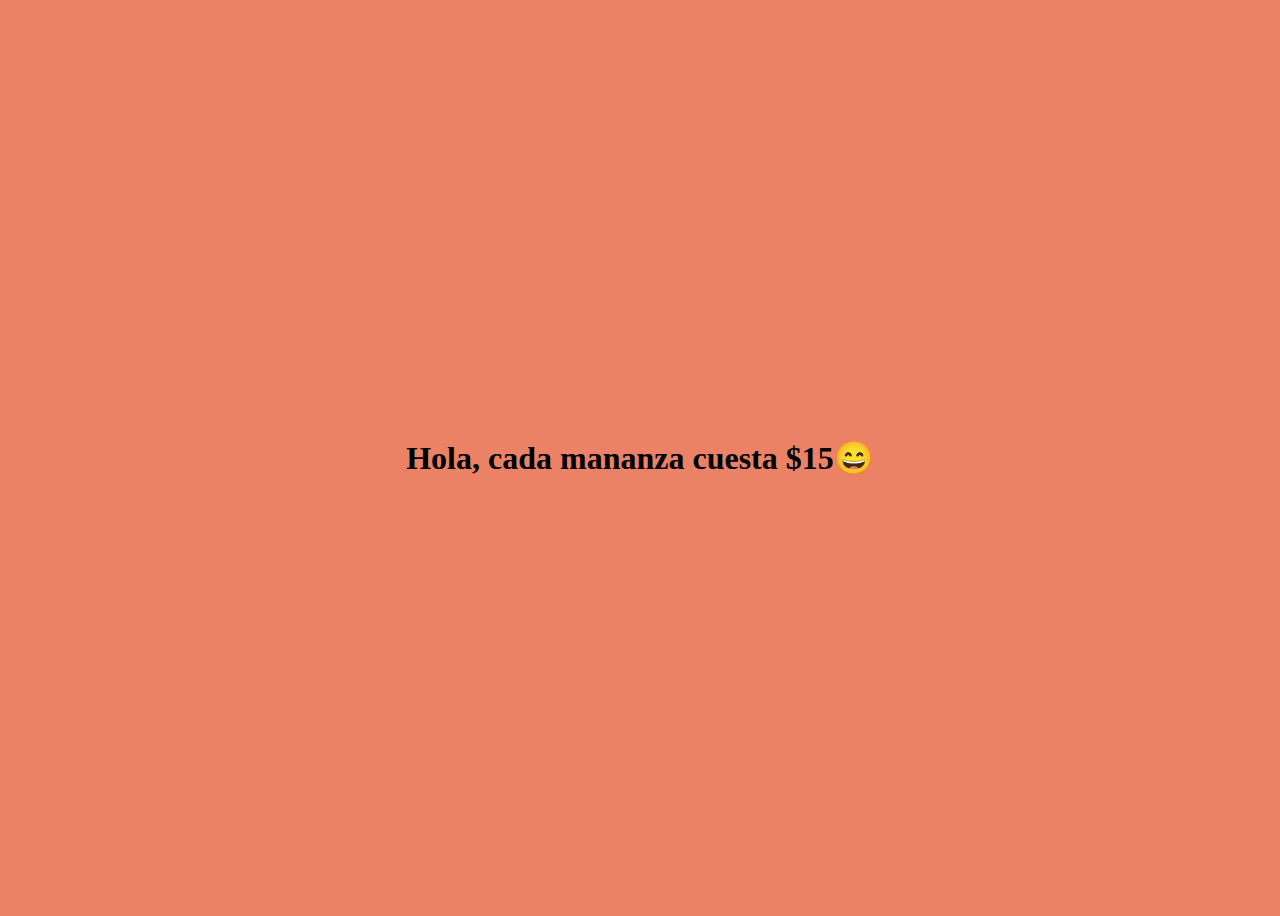
<file: desafio-2/index.html>
<!DOCTYPE html>
<html lang="en">
<head>
    <meta charset="UTF-8">
    <meta name="viewport" content="width=device-width, initial-scale=1.0">
    <title>Desafio 2</title>
    <link rel="stylesheet" href="style.css">
</head>
<body>
   <div>
    <h1>Hola, cada mananza cuesta $15😄​</h1>
   </div>
   <script src="main.js"></script>
</body>
</html>
</file>
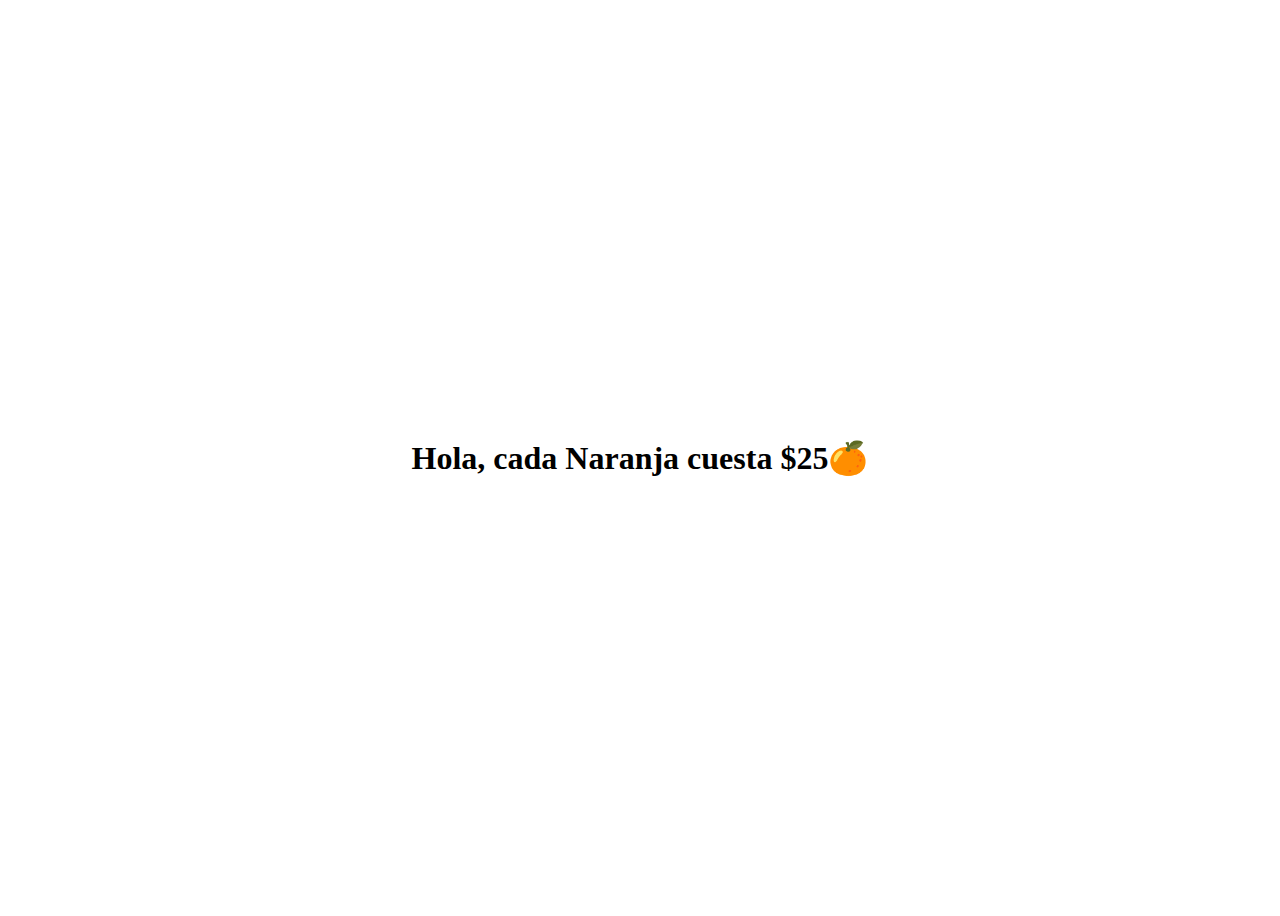
<file: desafio-3/index.html>
<!DOCTYPE html>
<html lang="en">
<head>
    <meta charset="UTF-8">
    <meta name="viewport" content="width=device-width, initial-scale=1.0">
    <title>Desafio 3</title>
    <link rel="stylesheet" href="style2.css">
</head>
<body>
   <div>
    <h1>Hola, cada Naranja cuesta $25🍊​</h1>
   </div>
   <script src="main.js"></script>
</body>
</html>
</file>
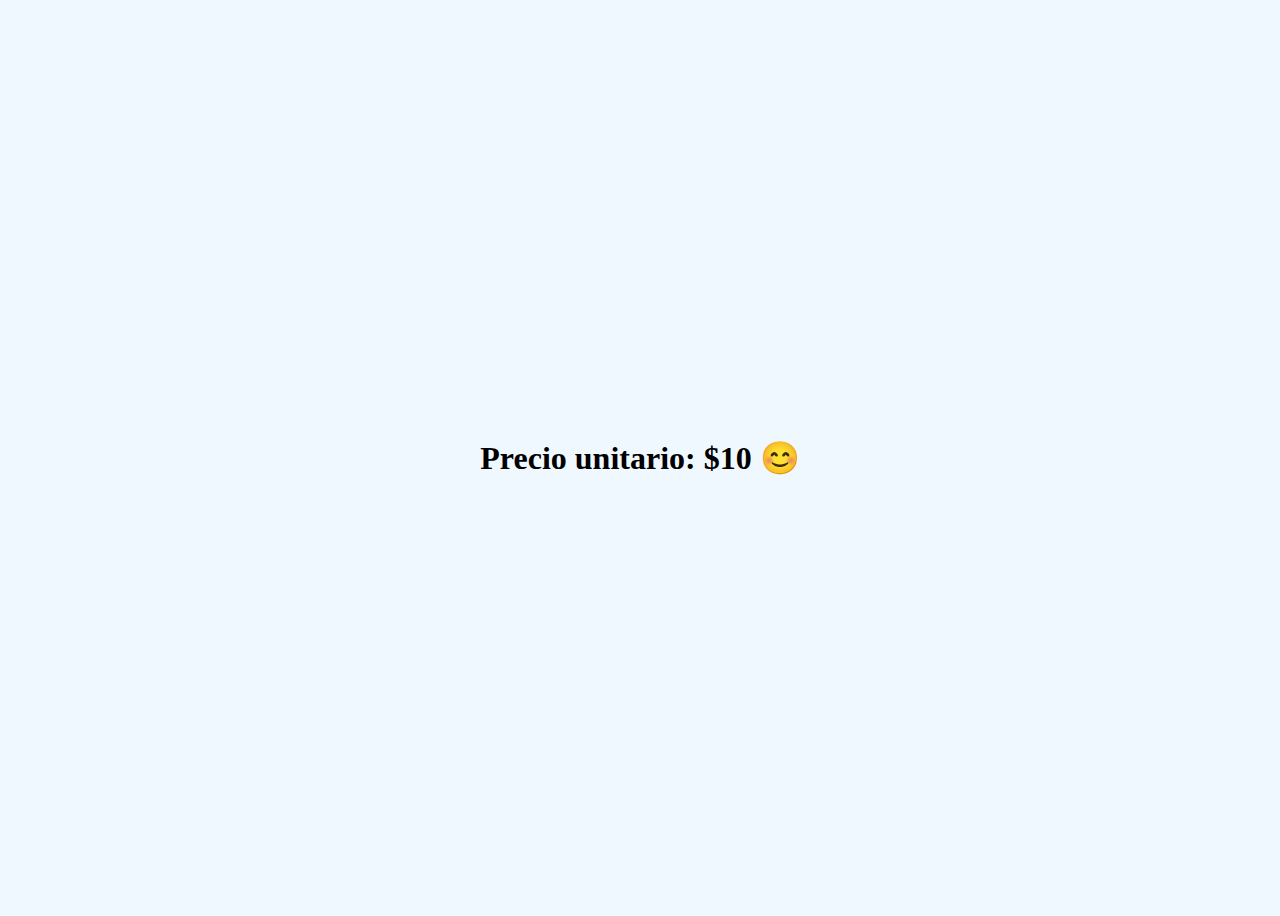
<file: desafio-4/index.html>
<!DOCTYPE html>
<html lang="en">
<head>
    <meta charset="UTF-8">
    <meta name="viewport" content="width=device-width, initial-scale=1.0">
    <title>Desafio 4</title>
    <link rel="stylesheet" href="style.css">
</head>
<body>
    <div>
        <h1>Precio unitario: $10 😊</h1>
    </div>
    <script src="main.js"></script>
</body>
</html>
</file>
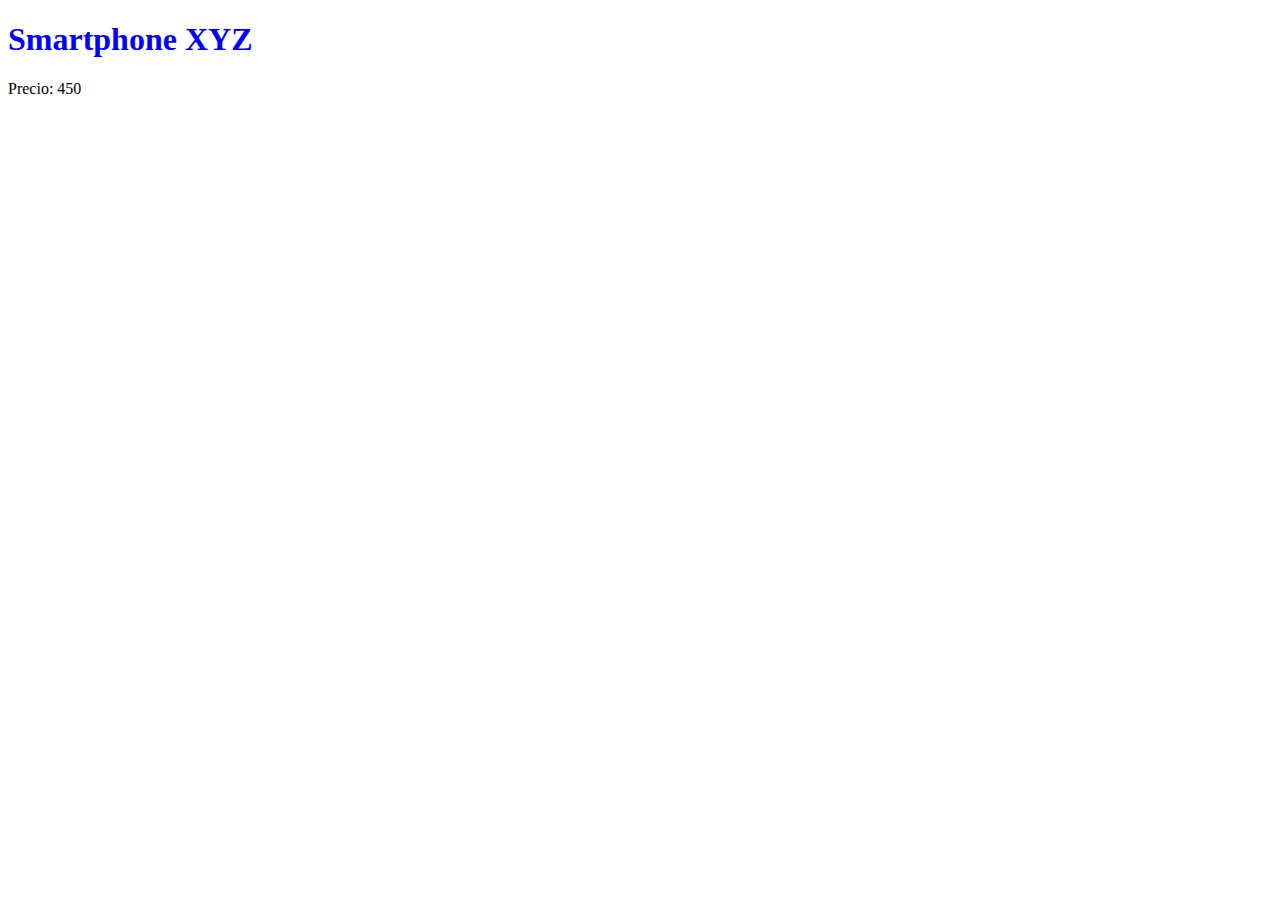
<file: desafio-7/index.html>
<!DOCTYPE html>
<html lang="en">
<head>
    <meta charset="UTF-8">
    <meta name="viewport" content="width=device-width, initial-scale=1.0">
    <title>Desafio 7</title>
</head>
<body>

    <h1 id="nombreProducto">Smartphone XYZ</h1>
    <p id="precioProducto">Precio: $500</p>


    <script>
    
    let nombreProducto = document.getElementById("nombreProducto");
    let precioProducto = document.getElementById("precioProducto");

    precioProducto.innerText = "Precio: 450";
    nombreProducto.style.color = "blue";
    
    </script>

</body>
</html>
</file>
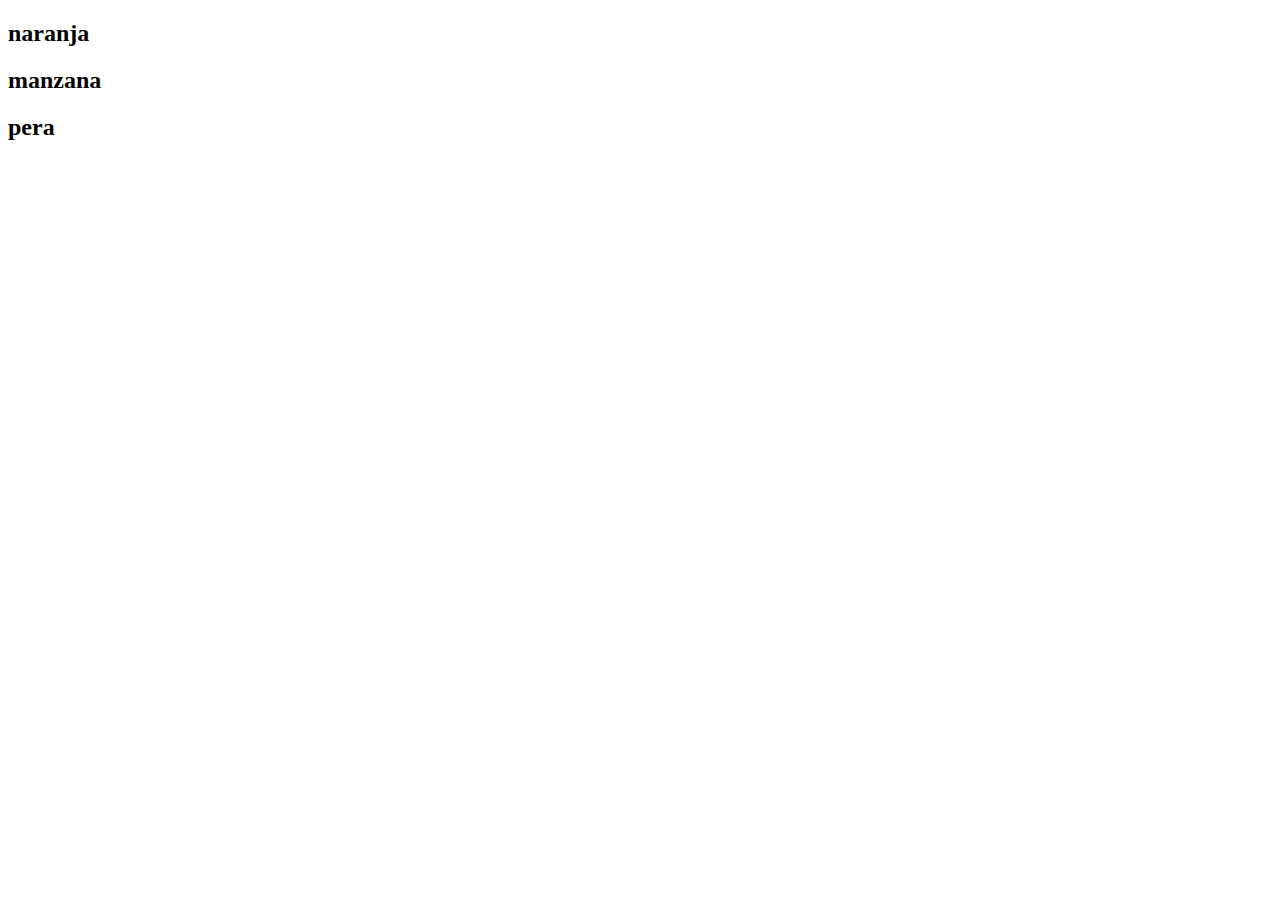
<file: desafio-8/index.html>
<!DOCTYPE html>
<html lang="es">
<head>
    <meta charset="UTF-8">
    <meta name="viewport" content="width=device-width, initial-scale=1.0">
    <title>Desafio 8</title>
</head>
<body>  

    <script>
const productos =  ["naranja","manzana","pera"];

for (let producto of productos){

    const h2 = document.createElement('h2');
    h2.innerHTML = producto;

    document.body.appendChild(h2);
}
    </script>

</body>
</html>
</file>
<file: desafio-2/style.css>
*{
    background-color: rgb(235, 130, 101);
}

div{
    display: flex;
    justify-content: center;
    align-items: center;
    height: 100vh;
}
</file>
<file: desafio-3/style2.css>
*{
    background-color: white;
}

div{
    display: flex;
    justify-content: center;
    align-items: center;
    height: 100vh;
}
</file>
<file: desafio-4/style.css>
body{
    display: flex;
    justify-content: center;
    align-items: center;
    height: 100vh;
    background-color: aliceblue;
}
</file>
